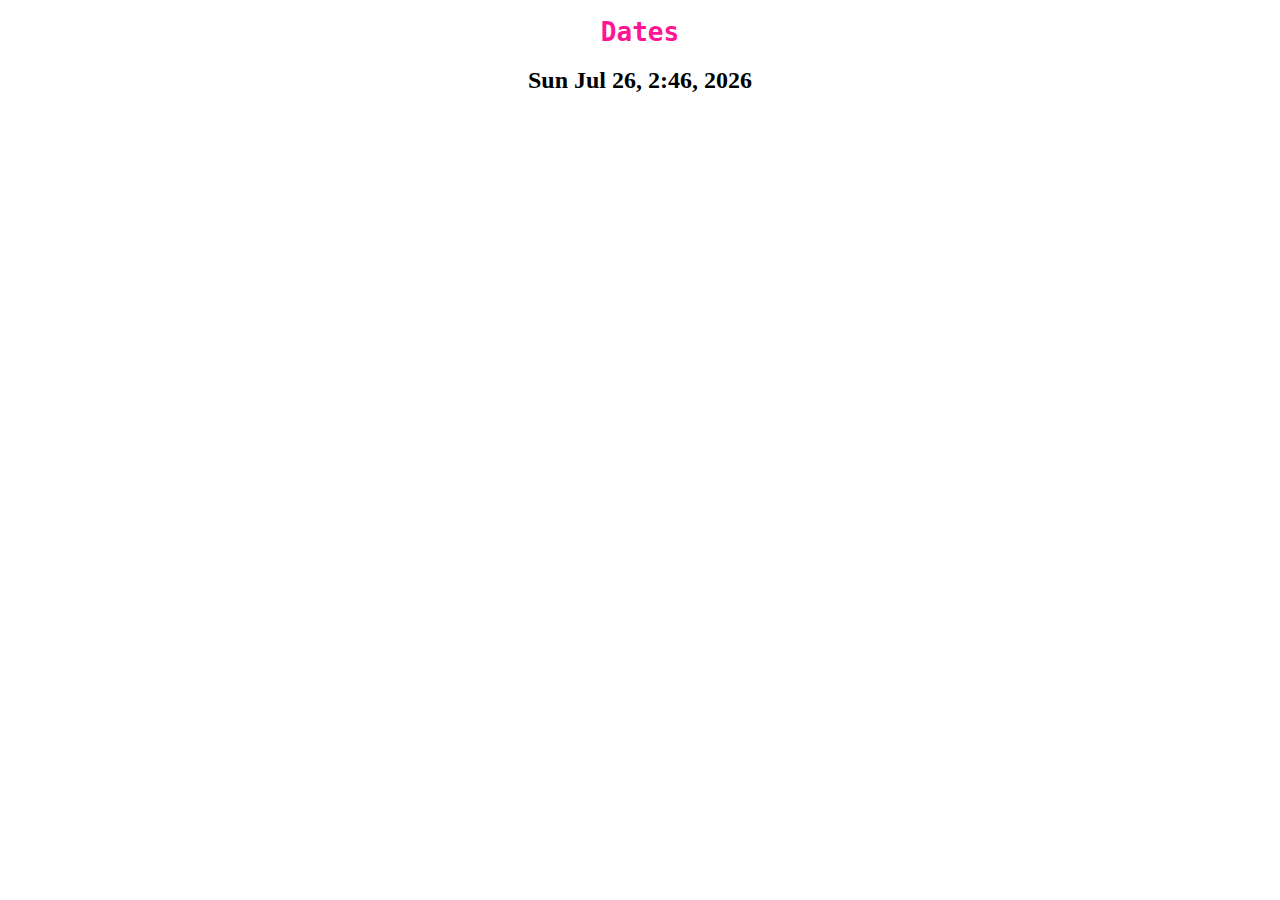
<file: index.html>
<!DOCTYPE html>
<html lang="en">
  <head>
    <meta charset="UTF-8" />
    <meta name="viewport" content="width=device-width, initial-scale=1.0" />
    <title>JS Dates</title>
    <link rel="stylesheet" href="style.css" />
  </head>
  <body>
    <h1>Dates</h1>
    <h2></h2>
    <script src="script.js"></script>
  </body>
</html>
</file>
<file: style.css>
h1 {
  color: deeppink;
  font-family: monospace;
  text-align: center;
}
h2 {
  font-weight: bold;
  font-size: 24px;
  text-align: center;
}
</file>
